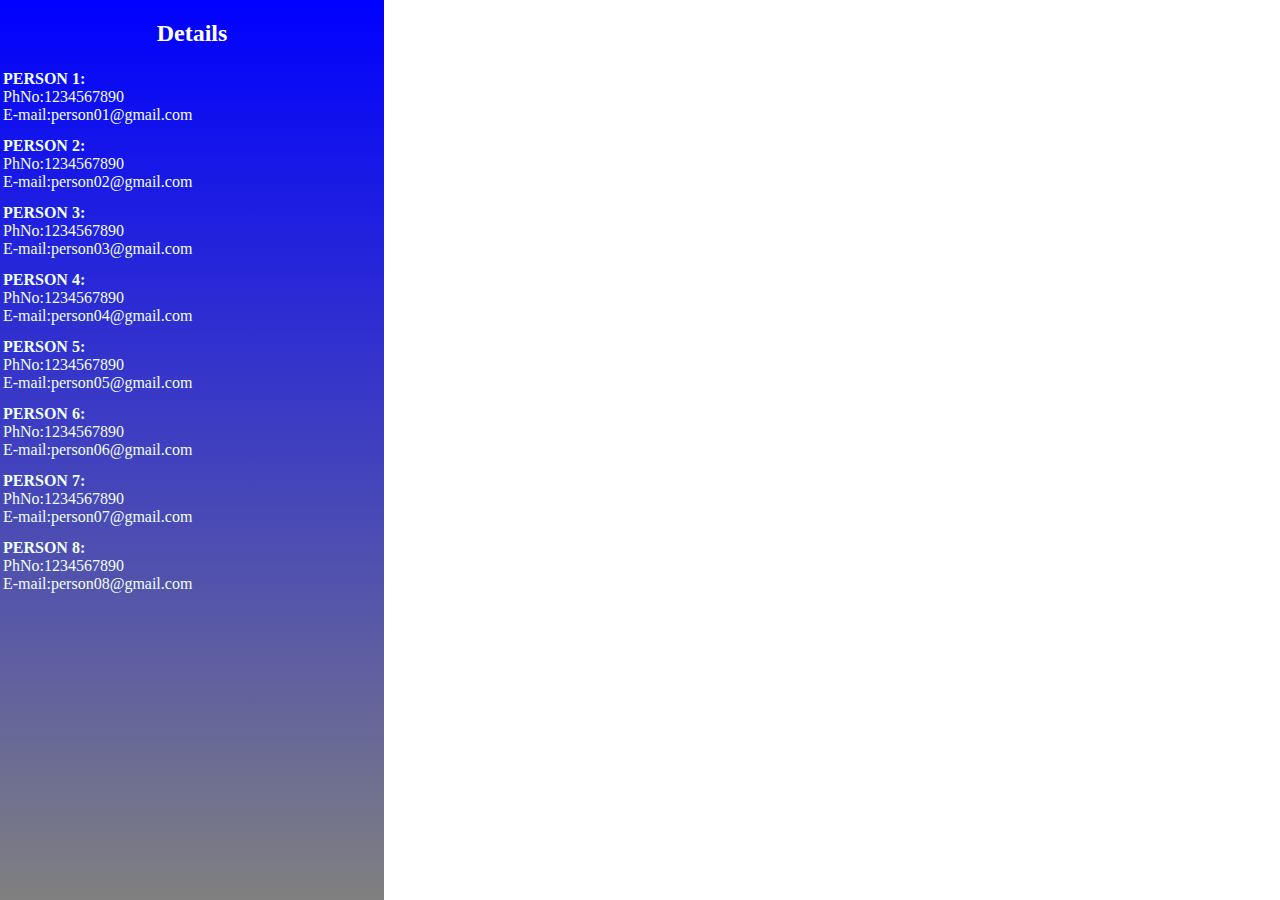
<file: contacts.html>
<!DOCTYPE html>
<html lang="en">
<head>
    <meta charset="UTF-8">
    <meta http-equiv="X-UA-Compatible" content="IE=edge">
    <meta name="viewport" content="width=device-width, initial-scale=1.0">
    <title>CONTACTS</title>
    <style>
        #div1{
            position: fixed;
            bottom: 0px;
            top: 0px;
            right: 70%;
            left: 0px;
            background-image:linear-gradient(blue,grey);
            width:100%
            height:500px;
        }
        #div2{
            position:fixed;
            bottom: 0px;
            right: 0px;
            left: 30%;
            top: 0px;
            width:100%;
            overflow-x: scroll;
        }
        iframe{
            width:100%;
            height:100%;
        }
        td{
            color:rgb(240, 255, 249);
            padding-bottom: 10px;
        }
    </style>
</head>
<body>
    <div id="div1">
        <h2 align="center" style="color: white;">Details</h2>
        <table width="100%">
            <tr><td><b>PERSON 1:</b><br>PhNo:1234567890<br>E-mail:person01@gmail.com</td></tr>
            <tr><td><b>PERSON 2:</b><br>PhNo:1234567890<br>E-mail:person02@gmail.com</td></tr>
            <tr><td><b>PERSON 3:</b><br>PhNo:1234567890<br>E-mail:person03@gmail.com</td></tr>
            <tr><td><b>PERSON 4:</b><br>PhNo:1234567890<br>E-mail:person04@gmail.com</td></tr>
            <tr><td><b>PERSON 5:</b><br>PhNo:1234567890<br>E-mail:person05@gmail.com</td></tr>
            <tr><td><b>PERSON 6:</b><br>PhNo:1234567890<br>E-mail:person06@gmail.com</td></tr>
            <tr><td><b>PERSON 7:</b><br>PhNo:1234567890<br>E-mail:person07@gmail.com</td></tr>
            <tr><td><b>PERSON 8:</b><br>PhNo:1234567890<br>E-mail:person08@gmail.com</td></tr>
        </table>
    </div>
    <div id="div2"><iframe src="https://www.google.com/maps/embed?pb=!1m18!1m12!1m3!1d7639.355385710028!2d80.82005117249301!3d16.79270357509795!2m3!1f0!2f0!3f0!3m2!1i1024!2i768!4f13.1!3m3!1m2!1s0x3a3675e5f312c661%3A0xab7189f421622491!2sIIIT%20Nuzvid%20Campus%2C%20Nuzividu%2C%20Andhra%20Pradesh%20521202!5e0!3m2!1sen!2sin!4v1657459036739!5m2!1sen!2sin" width="600" height="450" style="border:0;" allowfullscreen="" loading="lazy" referrerpolicy="no-referrer-when-downgrade"></iframe></div>
</body>
</html>
</file>
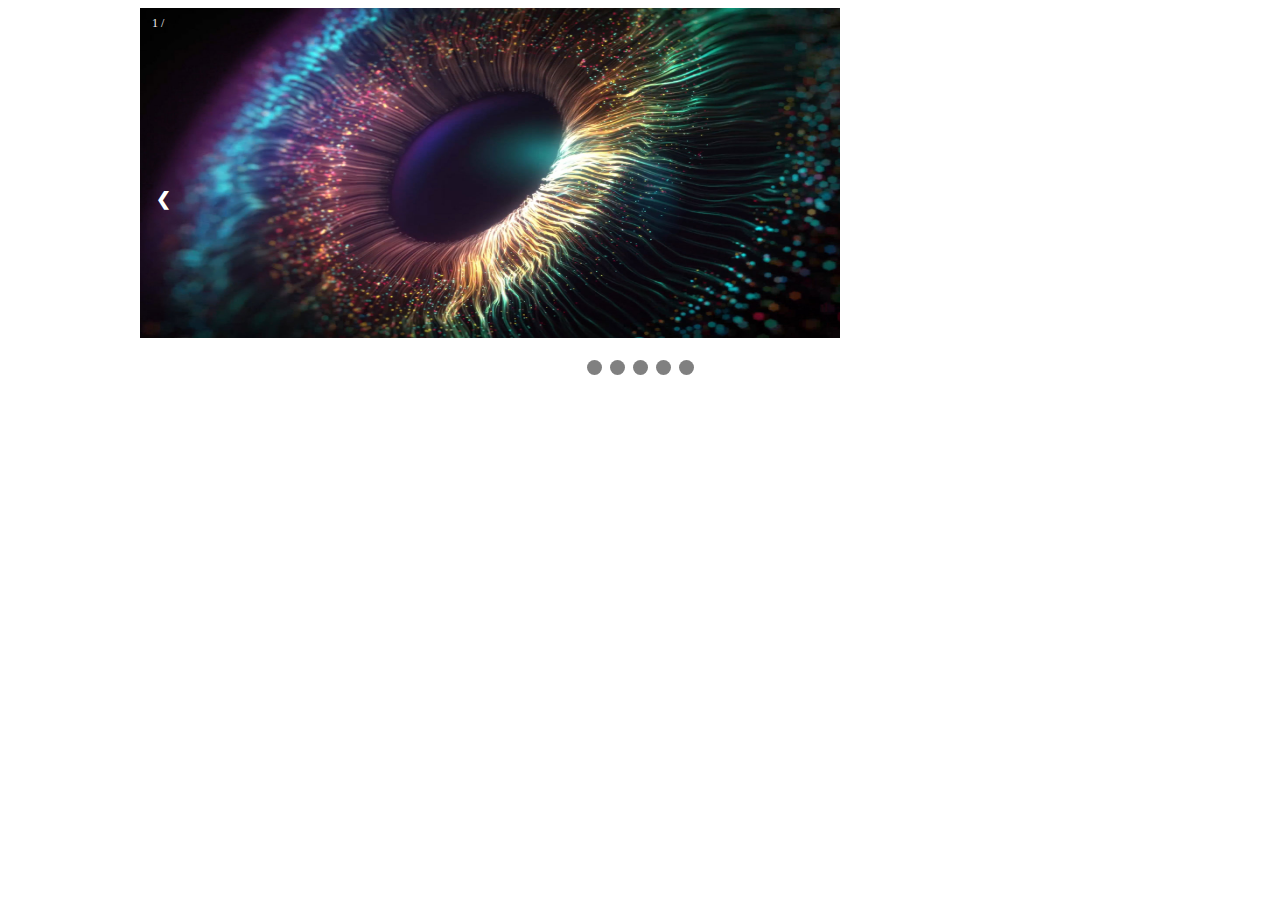
<file: slideshow.html>
<!DOCTYPE html>
<html lang="en">
<head>
    <meta charset="UTF-8">
    <meta http-equiv="X-UA-Compatible" content="IE=edge">
    <meta name="viewport" content="width=device-width, initial-scale=1.0">
    <title>SlideShow</title>
    <style>
        .slideshow-container {
  max-width: 1000px;
  position: relative;
  margin: auto;
}

/* Next & previous buttons */
.prev, .next {
  cursor: pointer;
  position: absolute;
  top: 50%;
  width: auto;
  padding: 16px;
  margin-top: -22px;
  color: white;
  font-weight: bold;
  font-size: 18px;
  transition: 0.6s ease;
  border-radius: 0 3px 3px 0;
  user-select: none;
}

/* Position the "next button" to the right */
.next {
  right: 0;
  border-radius: 3px 0 0 3px;
}

/* On hover, add a black background color with a little bit see-through */
.prev:hover, .next:hover {
  
            background-image:linear-gradient(135deg, #aec045,#56146e,#3bad2a);
}

/* Caption text */
.text {
  color: #f2f2f2;
  font-size: 15px;
  padding: 8px 12px;
  position: absolute;
  bottom: 8px;
  width: 100%;
  text-align: center;
}

/* Number text (1/3 etc) */
.numbertext {
  color: #f2f2f2;
  font-size: 12px;
  padding: 8px 12px;
  position: absolute;
  top: 0;
}

/* The dots/bullets/indicators */
.dot {
  cursor: pointer;
  height: 15px;
  width: 15px;
  margin: 0 2px;
  background-color:grey;
  border-radius: 50%;
  display: inline-block;
  transition: background-color 0.6s ease;
}

.active, .dot:hover {
  background-color:grey;
}

/* Fading animation */
.fade {
  animation-name: fade;
  animation-duration: 1.5s;
}

@keyframes fade {
  from {opacity: .4} 
  to {opacity: 1}
}

/* On smaller screens, decrease text size */
@media only screen and (max-width: 300px) {
  .prev, .next,.text {font-size: 11px}
}
    </style>
</head>
<body>
    <div class="slideshow-container">

        <div class="mySlides fade">
          <div class="numbertext">1 / </div>
          <img id="i1" src="bg1.jpg" width="700px" height="330px">
          
        </div>
        
        <div class="mySlides fade">
          <div class="numbertext">2 / 5</div>
          <img id="i2" src="bg2.jpg" width="700px" height="330px">
        </div>
        
        <div class="mySlides fade">
          <div class="numbertext">3 / 5</div>
          <img id="i3" src="bg3.jpg" width="700px" height="330px">
        </div>
        <div class="mySlides fade">
            <div class="numbertext">4 / 5</div>
            <img id="i3" src="bg4.jpeg" width="700px" height="330px">
          </div>
          <div class="mySlides fade">
            <div class="numbertext">5 / 5</div>
            <img id="i3" src="bg5.jpg" width="700px" height="330px">
          </div>
        <div>
           <a class="prev" onclick="plusSlides(-1)">❮</a>
           <a class="next" onclick="plusSlides(1)">❯</a>
        
        </div>
        <br>
        
        <div style="text-align:center">
          <span class="dot" onclick="currentSlide(1)"></span> 
          <span class="dot" onclick="currentSlide(2)"></span> 
          <span class="dot" onclick="currentSlide(3)"></span> 
          <span class="dot" onclick="currentSlide(4)"></span> 
          <span class="dot" onclick="currentSlide(5)"></span> 
        </div>
    </div>
    <script>
        let slideIndex = 1;
                        showSlides(slideIndex);
                        
                        function plusSlides(n) {
                          showSlides(slideIndex += n);
                        }
                        
                        function currentSlide(n) {
                          showSlides(slideIndex = n);
                        }
                        
                        function showSlides(n) {
                          let i;
                          let slides = document.getElementsByClassName("mySlides");
                          let dots = document.getElementsByClassName("dot");
                          if (n > slides.length) {slideIndex = 1}    
                          if (n < 1) {slideIndex = slides.length}
                          for (i = 0; i < slides.length; i++) {
                            slides[i].style.display = "none";  
                          }
                          for (i = 0; i < dots.length; i++) {
                            dots[i].className = dots[i].className.replace(" active", "");
                          }
                          slides[slideIndex-1].style.display = "block";  
                          dots[slideIndex-1].className += " active";
                        }
    </script>
</body>
</html>
</file>
